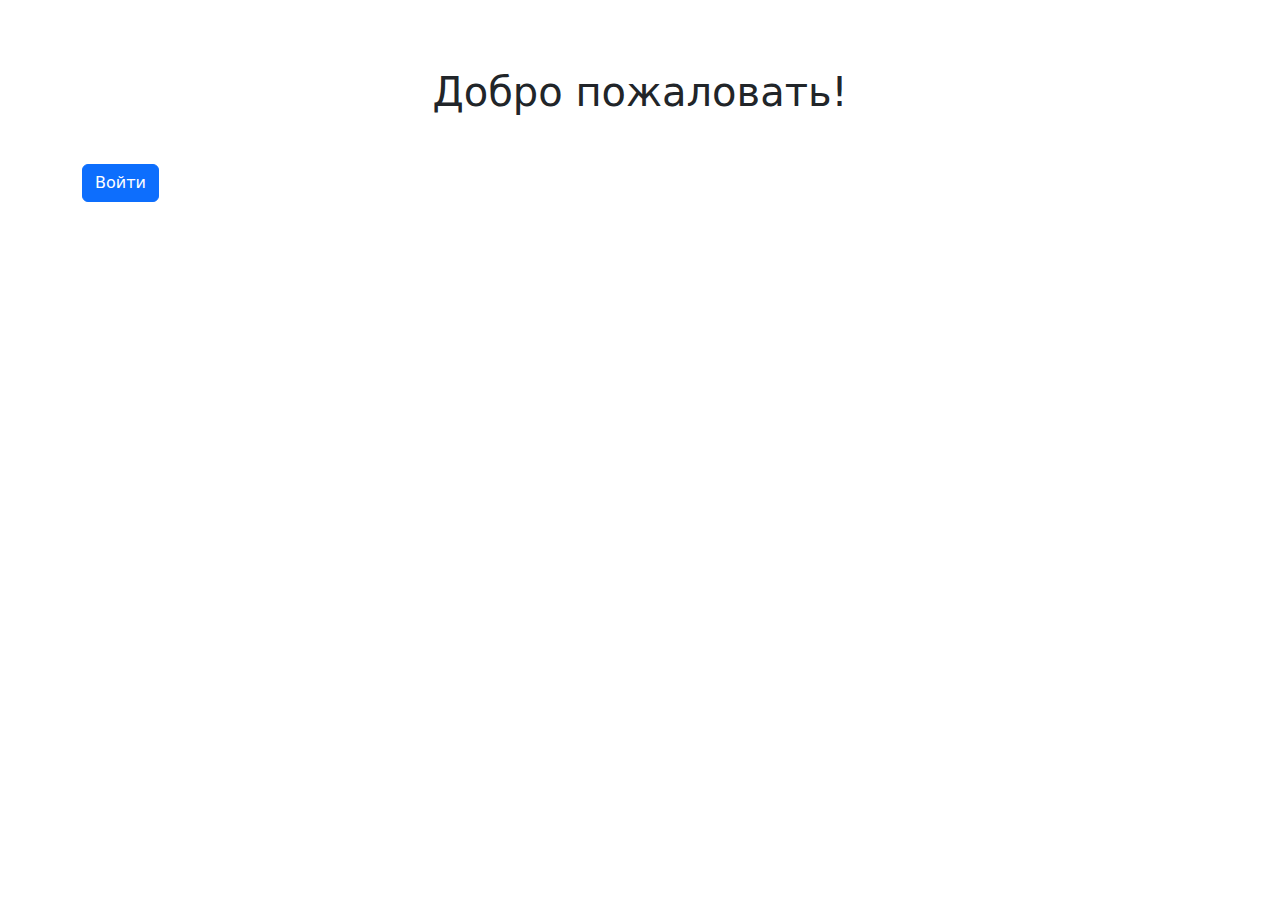
<file: auth.html>
<!DOCTYPE html>
<html lang="ru">

<head>
    <meta charset="UTF-8">
    <meta name="viewport" content="width=device-width, initial-scale=1.0">
    <title>Страница авторизации</title>
    <link href="https://cdn.jsdelivr.net/npm/bootstrap@5.3.0/dist/css/bootstrap.min.css" rel="stylesheet">
    <style>
        body {
            padding: 20px;
        }

        .modal-content {
            text-align: center;
        }
    </style>
</head>

<body>

    <div class="container">
        <h1 class="my-5 text-center">Добро пожаловать!</h1>
        <button class="btn btn-primary" id="setCookieButton">Войти</button>
    </div>

    <div class="modal fade" id="passwordModal" tabindex="-1" aria-labelledby="passwordModalLabel" aria-hidden="true">
        <div class="modal-dialog">
            <div class="modal-content">
                <div class="modal-header">
                    <h5 class="modal-title" id="passwordModalLabel">Введите пароль</h5>
                    <button type="button" class="btn-close" data-bs-dismiss="modal" aria-label="Close"></button>
                </div>
                <div class="modal-body">
                    <input type="password" id="passwordInput" class="form-control" placeholder="Пароль">
                    <div id="errorMessage" class="text-danger mt-2" style="display:none;">Неверный пароль!</div>
                </div>
                <div class="modal-footer">
                    <button type="button" class="btn btn-secondary" data-bs-dismiss="modal">Закрыть</button>
                    <button type="button" class="btn btn-primary" id="submitPasswordButton">Отправить</button>
                </div>
            </div>
        </div>
    </div>

    <!-- Подключаем Bootstrap JS -->
    <script src="https://cdn.jsdelivr.net/npm/bootstrap@5.3.0/dist/js/bootstrap.bundle.min.js"></script>

    <script>
        document.getElementById('setCookieButton').addEventListener('click', function () {
            var passwordModal = new bootstrap.Modal(document.getElementById('passwordModal'));
            passwordModal.show();
        });

        document.getElementById('submitPasswordButton').addEventListener('click', function () {
            var enteredPassword = document.getElementById('passwordInput').value;

            fetch('https://nikitaredko.ru:3001/check-password', {
                method: 'POST',
                headers: {
                    'Content-Type': 'application/json',
                },
                body: JSON.stringify({ password: enteredPassword }),
                credentials: 'include'
            })
                .then(response => response.json())
                .then(data => {
                    if (data.success) {
                        alert(data.message);
                        localStorage.setItem('token', data.token);
                        var passwordModal = bootstrap.Modal.getInstance(document.getElementById('passwordModal'));
                        passwordModal.hide();
                    } else {
                        document.getElementById('errorMessage').style.display = 'block';
                    }
                })
                .catch(error => console.error('Ошибка:', error));
        });
    </script>

</body>

</html>
</file>
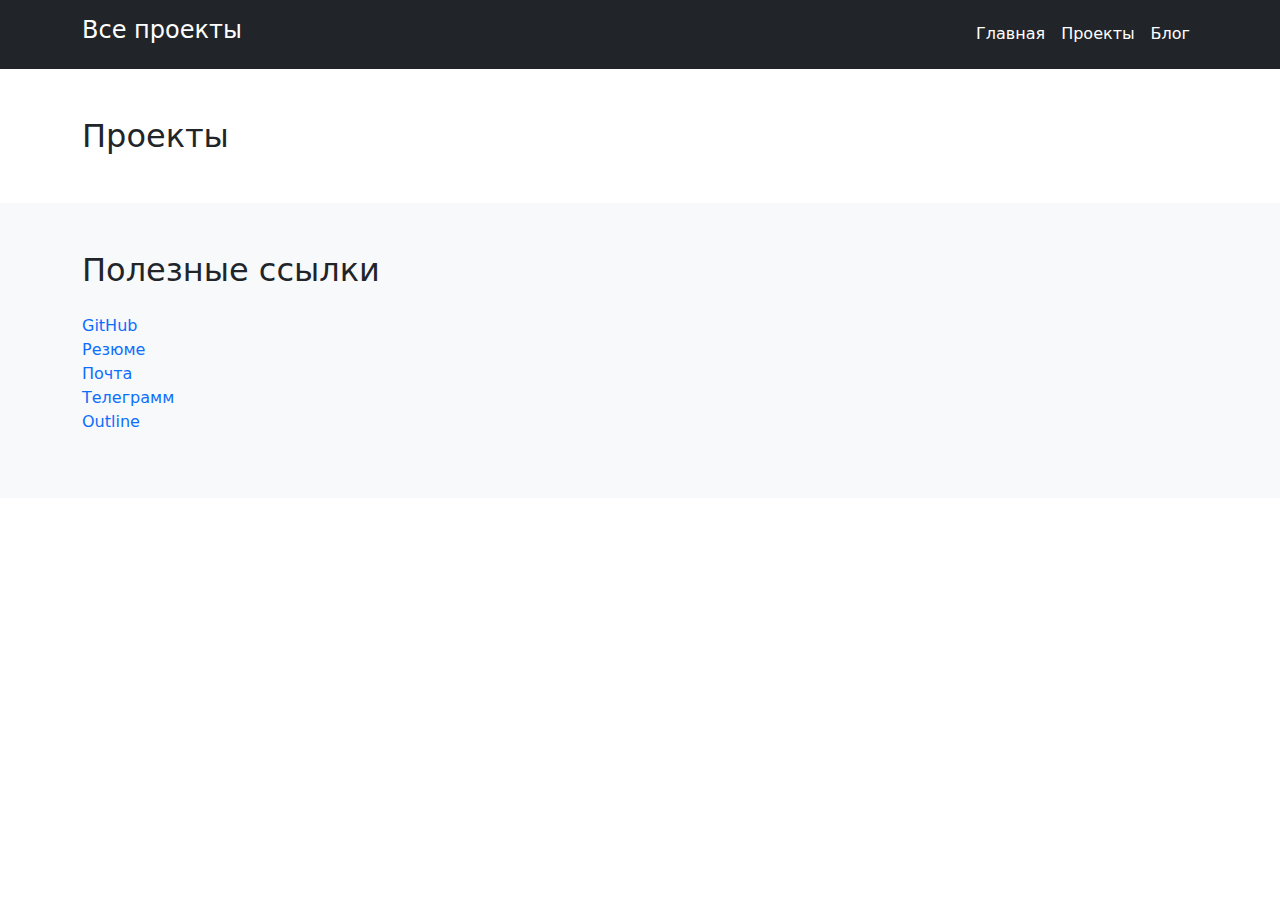
<file: projects.html>
<!DOCTYPE html>
<html lang="en">

<head>
    <meta charset="UTF-8">
    <meta name="viewport" content="width=device-width, initial-scale=1.0">
    <title>Все проекты</title>
    <!-- Bootstrap CSS -->
    <link href="https://cdn.jsdelivr.net/npm/bootstrap@5.3.0/dist/css/bootstrap.min.css" rel="stylesheet">
    <link href="css/main.css" rel="stylesheet">
</head>

<body>
    <header class="bg-dark text-white py-3">
        <div class="container d-flex justify-content-between align-items-center">
            <h4>Все проекты</h4>
            <nav id="navbar" class="d-flex justify-content-between">
                <a href="/index.html" class="text-white text-decoration-none mx-2">Главная</a>
                <a href="/projects.html" class="text-white text-decoration-none mx-2">Проекты</a>
                <a href="/blog.html" class="text-white text-decoration-none mx-2">Блог</a>
            </nav>
        </div>
    </header>

    <main class="container my-5">
        <div id="projects-container">
            <h2>Проекты</h2>
            <div id="projects-list" class="row g-4 mb-3">
            </div>
            <nav aria-label="Pagination">
                <ul id="pagination" class="pagination justify-content-center">
                </ul>
            </nav>
        </div>
    </main>

    <section id="links" class="py-5 bg-light">
    </section>

    <script src="https://cdn.jsdelivr.net/npm/bootstrap@5.3.0/dist/js/bootstrap.bundle.min.js"></script>
    <script src="js/projects/loadproj.js"></script>
    <script src="js/loadfooter.js?v=0.1"></script>
</body>

</html>
</file>
<file: css/main.css>
.ql-editor {
  min-height: 200px;
}

.page-button {
  cursor: pointer;
}

.ql-editor img {
  max-width: 100%;
  resize: both;
  overflow: hidden;
  cursor: pointer;
}

.ql-align-left {
  float: left;
  margin-right: 10px;
}

.ql-align-center {
  display: block;
  margin-left: auto;
  margin-right: auto;
}

.ql-align-right {
  float: right;
  margin-left: 10px;
}

#about img {
  width: 400px;
}

#sidebar {
  position: fixed;
  top: 43vw;
  right: -150px;
  width: 150px;
  background-color: #343a40;
  color: white;
  transition: right 0.3s ease;
  z-index: 999;
}

#sidebar a {
  display: block;
  padding: 15px;
  color: white;
  text-decoration: none;
  transition: background-color 0.3s ease;
}

#sidebar a:hover {
  background-color: #575757;
}

#sidebar.active {
  right: 0;
}

#toggleMenu {
  position: fixed;
  bottom: 5%;
  right: 22px;
  z-index: 1000;
}
</file>
